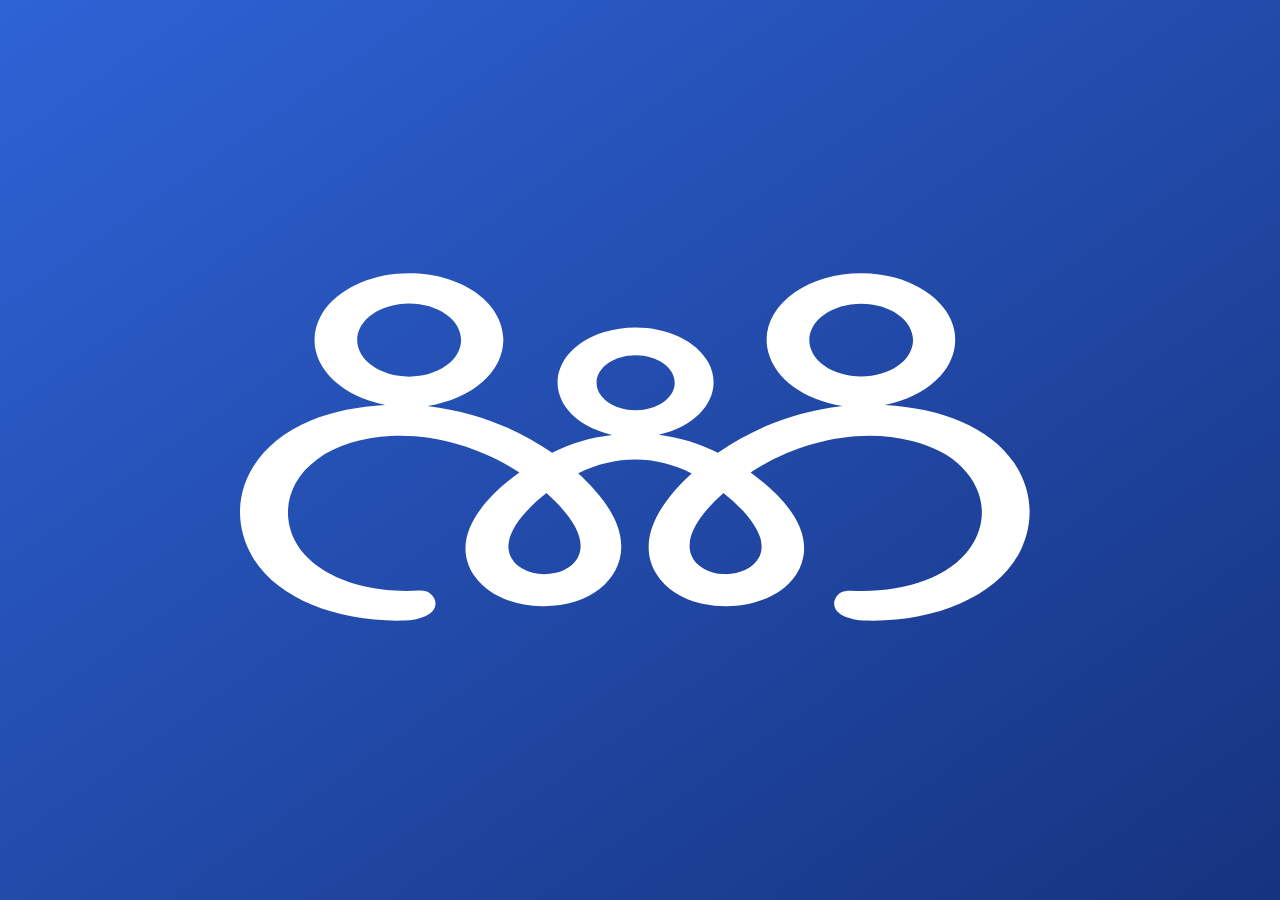
<file: scripts/brand/icon.html>
<!doctype html>
<html><head><meta charset="utf-8">
<!-- AICC Portal 앱 아이콘 PNG(192·512·48) 원본 — 고원 마크(흰색) + 블루. 모서리를 자르지 않은 꽉 찬 정사각형(iOS·안드로이드가 직접 둥글게 자른다).
     마크는 가운데 62.5% — 안드로이드 maskable 안전 영역(80%) 안에 들어간다. 원본 마크: 이음과 같은 고원 로고(public/brand/aicc-app-icon.svg) -->
<style>*{margin:0}html,body{width:100vw;height:100vh;overflow:hidden}svg{display:block;width:100vw;height:100vh}</style></head>
<body><svg xmlns="http://www.w3.org/2000/svg" viewBox="0 0 1024 1024" preserveAspectRatio="none"><defs><linearGradient id="g" x1="0" y1="0" x2="1" y2="1"><stop offset="0" stop-color="#2E63D6"/><stop offset="1" stop-color="#16337F"/></linearGradient></defs><rect width="1024" height="1024" fill="url(#g)"/><g transform="translate(192,192) scale(6.0952)"><g transform="translate(0,19.5)"><path fill="#FFFFFF" d="M73.92,53.01c-.39,2.89-1.77,5.44-4.06,7.16-2.63,1.98-6.02,2.48-9.18,1.52-2.76-.84-4.87-2.92-6.02-5.55-2.76-6.31.48-13.43,4.62-18.77-4.81-3.43-9.950-3.44-14.89-.02,2.95,3.92,5.56,8.47,5.65,13.47.12,6.27-4.1,11.48-10.41,11.34-3.8-.09-7.11-2.140-8.8-5.54-3.43-6.92.84-14.26,5.84-19.43-4.61-4.22-10.66-7.27-16.93-6.78-3.62.29-7.06,1.67-9.59,4.3-3.03,3.14-4.24,7.51-3.75,11.8.98,8.62,8.74,13.5,17.13,12.74.54-.05,1.07.12,1.42.52,1.16,1.34.87,3.29-.64,4.26-.82.53-1.8.77-2.83.81-8.38.3-16.45-3.86-19.76-11.7-3.85-9.12-1.19-20.44,7.51-25.61,3.02-1.79,6.29-2.630,9.85-2.93-7.31-2.08-11.11-9.72-8.46-16.65C12.18,3.87,15.98.73,20.54.11c7.35-.99,13.84,4.54,14.02,11.98.15,6.03-3.91,11.33-9.94,12.68,6.52,1.21,11.73,4.22,16.36,8.76,2.37-1.74,4.92-2.86,7.86-3.35-2.470-.81-4.54-2.39-5.82-4.68-2.96-5.27-.82-12.02,4.69-14.48,5.41-2.41,11.65.2,13.75,5.62,2.11,5.45-.69,11.64-6.49,13.52,2.76.57,5.34,1.6,7.76,3.36,4.66-4.58,9.8-7.61,16.35-8.75-5.06-1.16-8.74-4.97-9.72-9.94-.82-4.14.5-8.28,3.41-11.21,2.94-2.95,7.15-4.21,11.33-3.35,5.06,1.03,8.99,5.33,9.66,10.42.84,6.35-3.04,12.19-9.15,13.89,7.4.59,13.8,4.12,16.99,10.82,2.36,4.97,2.65,10.75.97,15.99-2.87,8.93-11.55,13.91-20.69,13.44-.86-.04-1.64-.27-2.35-.65-1.43-.76-1.92-2.35-1.26-3.8.37-.81,1.010-1.19,1.92-1.12,6.35.5,12.75-2.12,15.63-7.95,2.39-4.85,2.02-10.71-1.1-15.15-1.61-2.29-3.89-3.86-6.51-4.82-7.44-2.74-15.52.58-21.19,5.85,4.03,4.25,7.72,9.77,6.91,15.83ZM29.02,12.49c0-3.77-3.06-6.82-6.82-6.82s-6.82,3.06-6.82,6.82,3.06,6.82,6.82,6.82,6.82-3.06,6.82-6.82ZM88.34,12.49c0-3.76-3.05-6.81-6.81-6.81s-6.81,3.05-6.81,6.81,3.05,6.81,6.81,6.81,6.81-3.05,6.81-6.81ZM57.06,20.43c0-2.83-2.3-5.13-5.13-5.13s-5.13,2.3-5.13,5.13,2.3,5.13,5.13,5.13,5.13-2.3,5.13-5.13ZM37.05,55.12c1.25,1.05,2.82,1.31,4.41.8,1.19-.38,2.37-1.43,2.88-2.86,1.43-3.91-1.59-8.78-4.12-12.01-2.32,2.61-4.66,6.02-4.96,9.36-.16,1.77.37,3.53,1.77,4.72ZM68.24,49.18c-.81-3.07-2.66-5.69-4.78-8.16-2.46,3.13-5.29,7.72-4.22,11.62.55,2.03,2.25,3.43,4.23,3.53,2.03.11,3.830-1.06,4.6-2.99.5-1.26.47-2.6.18-4Z"/></g></g></svg></body></html>
</file>
